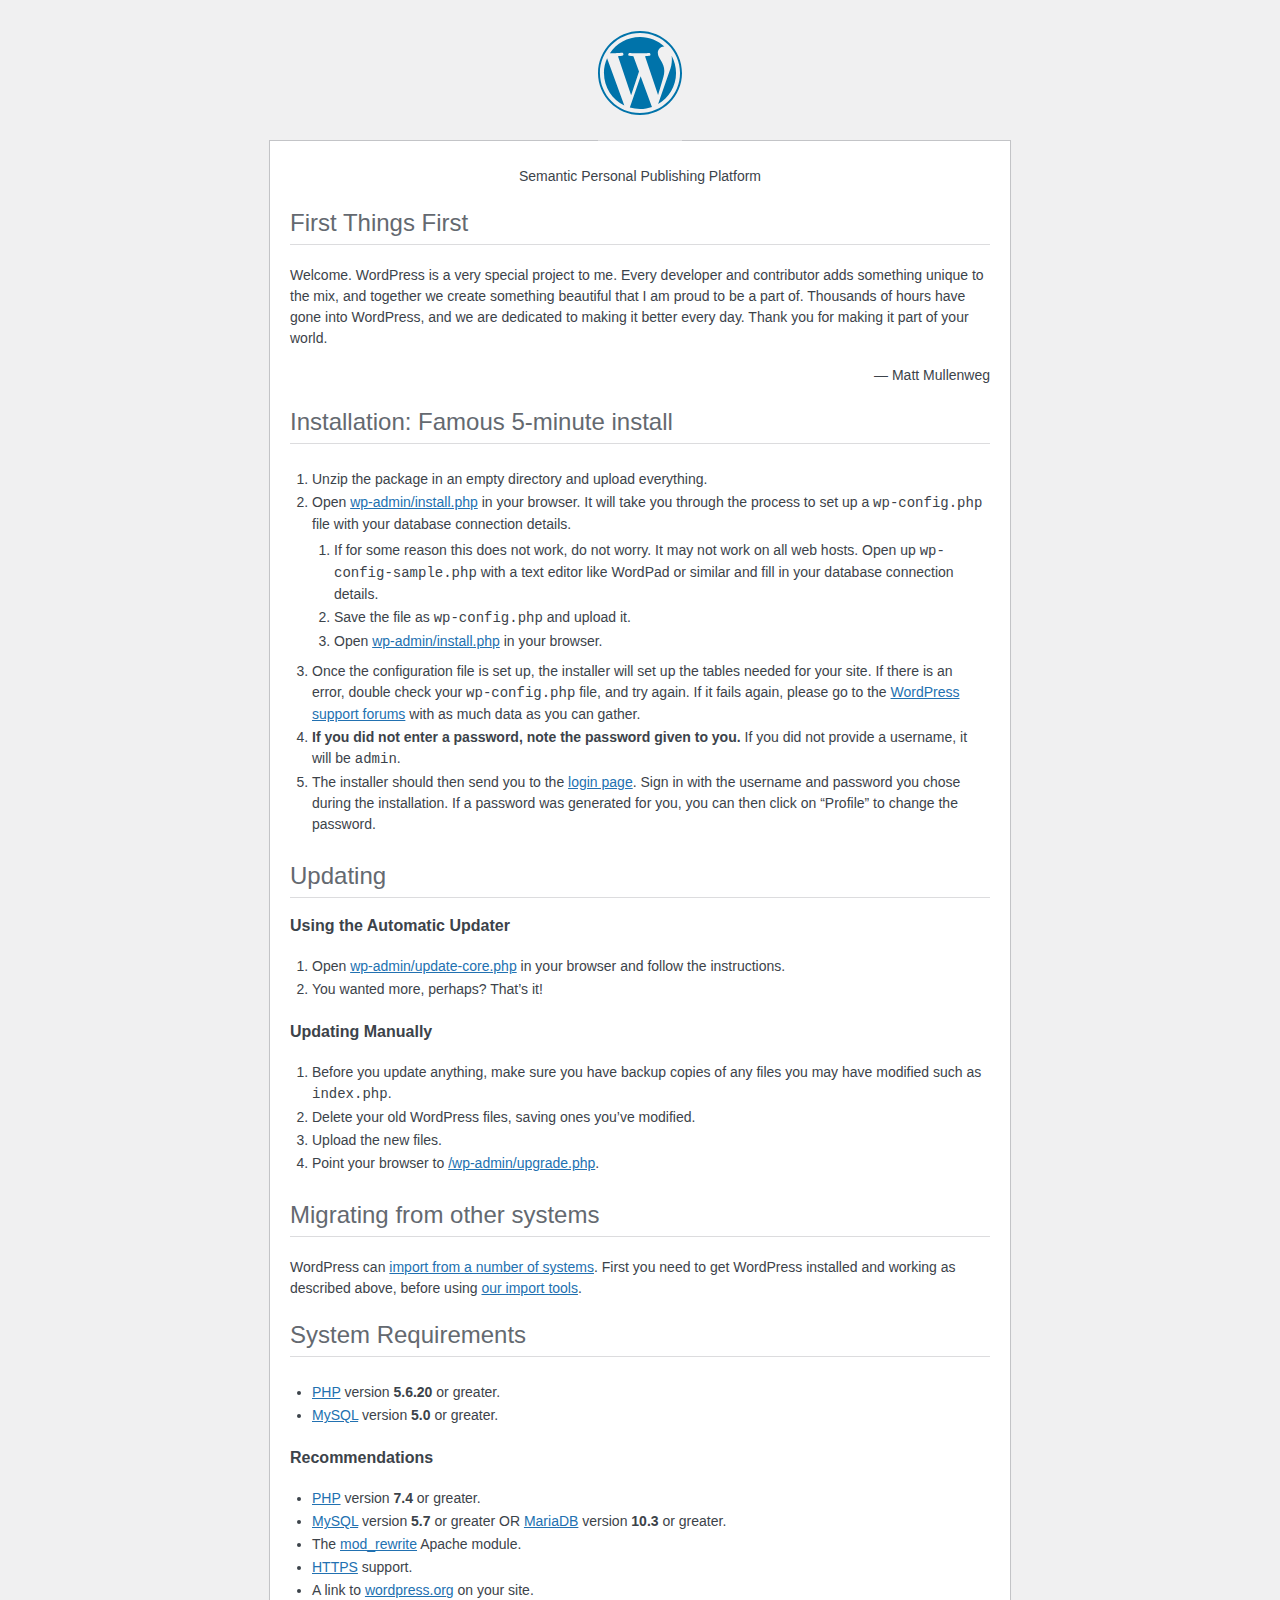
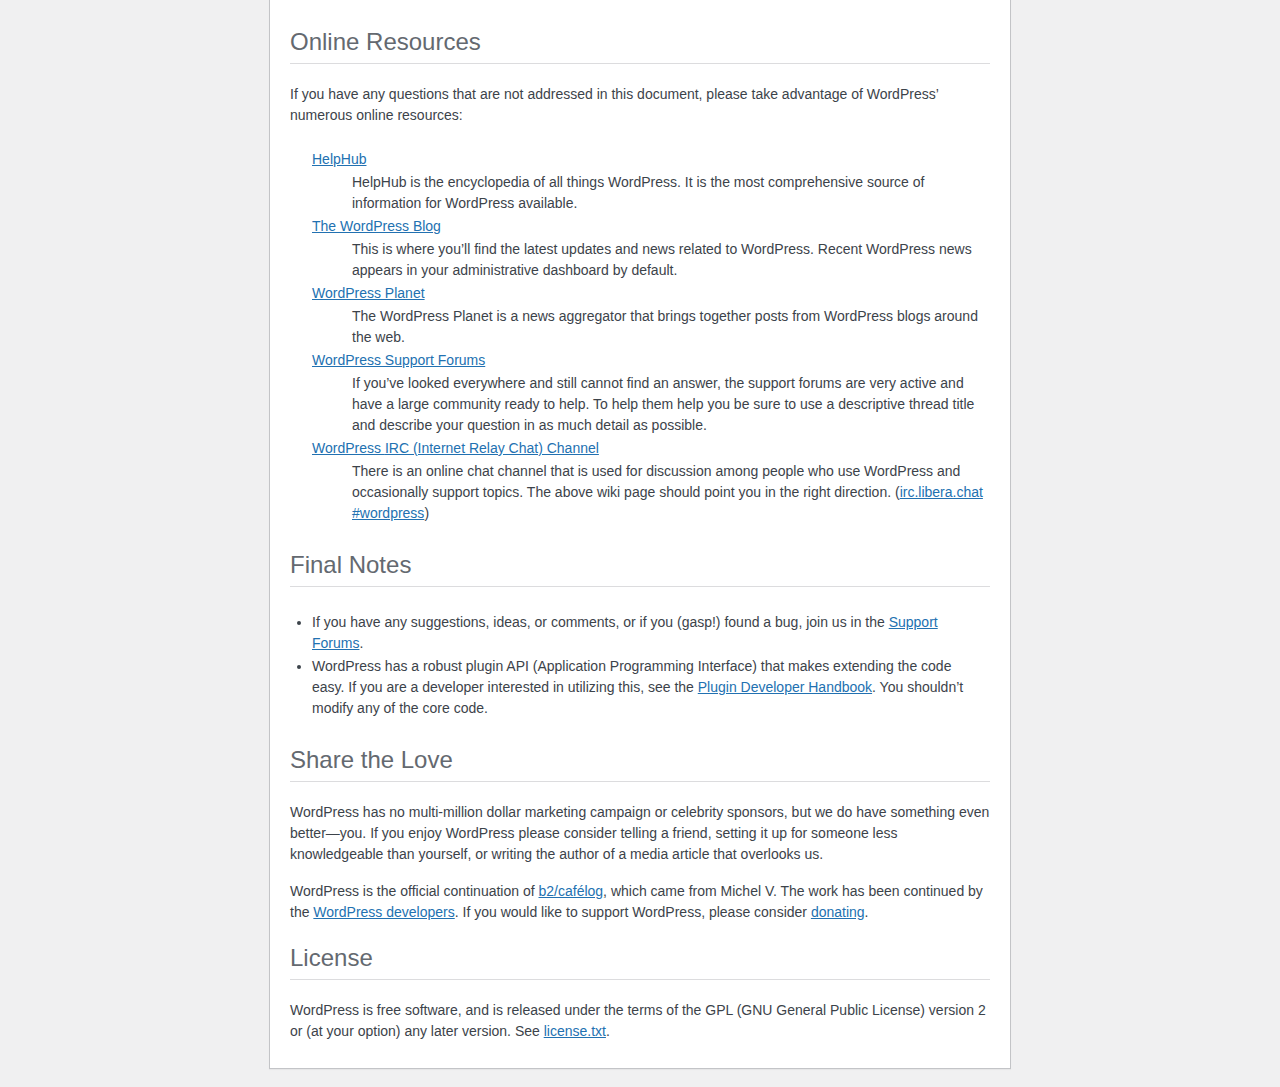
<file: readme.html>
<!DOCTYPE html>
<html lang="en">
<head>
	<meta name="viewport" content="width=device-width" />
	<meta http-equiv="Content-Type" content="text/html; charset=utf-8" />
	<title>WordPress &#8250; ReadMe</title>
	<link rel="stylesheet" href="wp-admin/css/install.css?ver=20100228" type="text/css" />
</head>
<body>
<h1 id="logo">
	<a href="https://wordpress.org/"><img alt="WordPress" src="wp-admin/images/wordpress-logo.png" /></a>
</h1>
<p style="text-align: center">Semantic Personal Publishing Platform</p>

<h2>First Things First</h2>
<p>Welcome. WordPress is a very special project to me. Every developer and contributor adds something unique to the mix, and together we create something beautiful that I am proud to be a part of. Thousands of hours have gone into WordPress, and we are dedicated to making it better every day. Thank you for making it part of your world.</p>
<p style="text-align: right">&#8212; Matt Mullenweg</p>

<h2>Installation: Famous 5-minute install</h2>
<ol>
	<li>Unzip the package in an empty directory and upload everything.</li>
	<li>Open <span class="file"><a href="wp-admin/install.php">wp-admin/install.php</a></span> in your browser. It will take you through the process to set up a <code>wp-config.php</code> file with your database connection details.
		<ol>
			<li>If for some reason this does not work, do not worry. It may not work on all web hosts. Open up <code>wp-config-sample.php</code> with a text editor like WordPad or similar and fill in your database connection details.</li>
			<li>Save the file as <code>wp-config.php</code> and upload it.</li>
			<li>Open <span class="file"><a href="wp-admin/install.php">wp-admin/install.php</a></span> in your browser.</li>
		</ol>
	</li>
	<li>Once the configuration file is set up, the installer will set up the tables needed for your site. If there is an error, double check your <code>wp-config.php</code> file, and try again. If it fails again, please go to the <a href="https://wordpress.org/support/forums/">WordPress support forums</a> with as much data as you can gather.</li>
	<li><strong>If you did not enter a password, note the password given to you.</strong> If you did not provide a username, it will be <code>admin</code>.</li>
	<li>The installer should then send you to the <a href="wp-login.php">login page</a>. Sign in with the username and password you chose during the installation. If a password was generated for you, you can then click on &#8220;Profile&#8221; to change the password.</li>
</ol>

<h2>Updating</h2>
<h3>Using the Automatic Updater</h3>
<ol>
	<li>Open <span class="file"><a href="wp-admin/update-core.php">wp-admin/update-core.php</a></span> in your browser and follow the instructions.</li>
	<li>You wanted more, perhaps? That&#8217;s it!</li>
</ol>

<h3>Updating Manually</h3>
<ol>
	<li>Before you update anything, make sure you have backup copies of any files you may have modified such as <code>index.php</code>.</li>
	<li>Delete your old WordPress files, saving ones you&#8217;ve modified.</li>
	<li>Upload the new files.</li>
	<li>Point your browser to <span class="file"><a href="wp-admin/upgrade.php">/wp-admin/upgrade.php</a>.</span></li>
</ol>

<h2>Migrating from other systems</h2>
<p>WordPress can <a href="https://wordpress.org/documentation/article/importing-content/">import from a number of systems</a>. First you need to get WordPress installed and working as described above, before using <a href="wp-admin/import.php">our import tools</a>.</p>

<h2>System Requirements</h2>
<ul>
	<li><a href="https://secure.php.net/">PHP</a> version <strong>5.6.20</strong> or greater.</li>
	<li><a href="https://www.mysql.com/">MySQL</a> version <strong>5.0</strong> or greater.</li>
</ul>

<h3>Recommendations</h3>
<ul>
	<li><a href="https://secure.php.net/">PHP</a> version <strong>7.4</strong> or greater.</li>
	<li><a href="https://www.mysql.com/">MySQL</a> version <strong>5.7</strong> or greater OR <a href="https://mariadb.org/">MariaDB</a> version <strong>10.3</strong> or greater.</li>
	<li>The <a href="https://httpd.apache.org/docs/2.2/mod/mod_rewrite.html">mod_rewrite</a> Apache module.</li>
	<li><a href="https://wordpress.org/news/2016/12/moving-toward-ssl/">HTTPS</a> support.</li>
	<li>A link to <a href="https://wordpress.org/">wordpress.org</a> on your site.</li>
</ul>

<h2>Online Resources</h2>
<p>If you have any questions that are not addressed in this document, please take advantage of WordPress&#8217; numerous online resources:</p>
<dl>
	<dt><a href="https://wordpress.org/documentation/">HelpHub</a></dt>
		<dd>HelpHub is the encyclopedia of all things WordPress. It is the most comprehensive source of information for WordPress available.</dd>
	<dt><a href="https://wordpress.org/news/">The WordPress Blog</a></dt>
		<dd>This is where you&#8217;ll find the latest updates and news related to WordPress. Recent WordPress news appears in your administrative dashboard by default.</dd>
	<dt><a href="https://planet.wordpress.org/">WordPress Planet</a></dt>
		<dd>The WordPress Planet is a news aggregator that brings together posts from WordPress blogs around the web.</dd>
	<dt><a href="https://wordpress.org/support/forums/">WordPress Support Forums</a></dt>
		<dd>If you&#8217;ve looked everywhere and still cannot find an answer, the support forums are very active and have a large community ready to help. To help them help you be sure to use a descriptive thread title and describe your question in as much detail as possible.</dd>
	<dt><a href="https://make.wordpress.org/support/handbook/appendix/other-support-locations/introduction-to-irc/">WordPress <abbr>IRC</abbr> (Internet Relay Chat) Channel</a></dt>
		<dd>There is an online chat channel that is used for discussion among people who use WordPress and occasionally support topics. The above wiki page should point you in the right direction. (<a href="https://web.libera.chat/#wordpress">irc.libera.chat #wordpress</a>)</dd>
</dl>

<h2>Final Notes</h2>
<ul>
	<li>If you have any suggestions, ideas, or comments, or if you (gasp!) found a bug, join us in the <a href="https://wordpress.org/support/forums/">Support Forums</a>.</li>
	<li>WordPress has a robust plugin <abbr>API</abbr> (Application Programming Interface) that makes extending the code easy. If you are a developer interested in utilizing this, see the <a href="https://developer.wordpress.org/plugins/">Plugin Developer Handbook</a>. You shouldn&#8217;t modify any of the core code.</li>
</ul>

<h2>Share the Love</h2>
<p>WordPress has no multi-million dollar marketing campaign or celebrity sponsors, but we do have something even better&#8212;you. If you enjoy WordPress please consider telling a friend, setting it up for someone less knowledgeable than yourself, or writing the author of a media article that overlooks us.</p>

<p>WordPress is the official continuation of <a href="https://cafelog.com/">b2/caf&#233;log</a>, which came from Michel V. The work has been continued by the <a href="https://wordpress.org/about/">WordPress developers</a>. If you would like to support WordPress, please consider <a href="https://wordpress.org/donate/">donating</a>.</p>

<h2>License</h2>
<p>WordPress is free software, and is released under the terms of the <abbr>GPL</abbr> (GNU General Public License) version 2 or (at your option) any later version. See <a href="license.txt">license.txt</a>.</p>

</body>
</html>
</file>
<file: wp-admin/css/install.css>
html {
	background: #f0f0f1;
	margin: 0 20px;
}

body {
	background: #fff;
	border: 1px solid #c3c4c7;
	color: #3c434a;
	font-family: -apple-system, BlinkMacSystemFont, "Segoe UI", Roboto, Oxygen-Sans, Ubuntu, Cantarell, "Helvetica Neue", sans-serif;
	margin: 140px auto 25px;
	padding: 20px 20px 10px;
	max-width: 700px;
	-webkit-font-smoothing: subpixel-antialiased;
	box-shadow: 0 1px 1px rgba(0, 0, 0, 0.04);
}

a {
	color: #2271b1;
}

a:hover,
a:active {
	color: #135e96;
}

a:focus {
	color: #043959;
	box-shadow:
		0 0 0 1px #4f94d4,
		0 0 2px 1px rgba(79, 148, 212, 0.8);
}

h1, h2 {
	border-bottom: 1px solid #dcdcde;
	clear: both;
	color: #646970;
	font-size: 24px;
	padding: 0 0 7px;
	font-weight: 400;
}

h3 {
	font-size: 16px;
}

p, li, dd, dt {
	padding-bottom: 2px;
	font-size: 14px;
	line-height: 1.5;
}

code, .code {
	font-family: Consolas, Monaco, monospace;
}

ul, ol, dl {
	padding: 5px 5px 5px 22px;
}

a img {
	border: 0
}
abbr {
	border: 0;
	font-variant: normal;
}

fieldset {
	border: 0;
	padding: 0;
	margin: 0;
}

label {
	cursor: pointer;
}

#logo {
	margin: -130px auto 25px;
	padding: 0 0 25px;
	width: 84px;
	height: 84px;
	overflow: hidden;
	background-image: url(../images/w-logo-blue.png?ver=20131202);
	background-image: none, url(../images/wordpress-logo.svg?ver=20131107);
	background-size: 84px;
	background-position: center top;
	background-repeat: no-repeat;
	color: #3c434a; /* same as login.css */
	font-size: 20px;
	font-weight: 400;
	line-height: 1.3em;
	text-decoration: none;
	text-align: center;
	text-indent: -9999px;
	outline: none;
}

.step {
	margin: 20px 0 15px;
}
.step, th {
	text-align: left;
	padding: 0;
}
.language-chooser.wp-core-ui .step .button.button-large {
	font-size: 14px;
}
textarea {
	border: 1px solid #dcdcde;
	font-family: -apple-system, BlinkMacSystemFont, "Segoe UI", Roboto, Oxygen-Sans, Ubuntu, Cantarell, "Helvetica Neue", sans-serif;
	width: 100%;
	box-sizing: border-box;
}

.form-table {
	border-collapse: collapse;
	margin-top: 1em;
	width: 100%;
}

.form-table td {
	margin-bottom: 9px;
	padding: 10px 20px 10px 0;
	font-size: 14px;
	vertical-align: top
}

.form-table th {
	font-size: 14px;
	text-align: left;
	padding: 10px 20px 10px 0;
	width: 140px;
	vertical-align: top;
}

.form-table code {
	line-height: 1.28571428;
	font-size: 14px;
}

.form-table p {
	margin: 4px 0 0;
	font-size: 11px;
}

.form-table input {
	line-height: 1.33333333;
	font-size: 15px;
	padding: 3px 5px;
}

input,
submit {
	font-family: -apple-system, BlinkMacSystemFont, "Segoe UI", Roboto, Oxygen-Sans, Ubuntu, Cantarell, "Helvetica Neue", sans-serif;
}

.form-table input[type=text],
.form-table input[type=email],
.form-table input[type=url],
.form-table input[type=password],
#pass-strength-result {
	width: 218px;
}

.form-table th p {
	font-weight: 400;
}

.form-table.install-success th,
.form-table.install-success td {
	vertical-align: middle;
	padding: 16px 20px 16px 0;
}

.form-table.install-success td p {
	margin: 0;
	font-size: 14px;
}

.form-table.install-success td code {
	margin: 0;
	font-size: 18px;
}

#error-page {
	margin-top: 50px;
}

#error-page p {
	font-size: 14px;
	line-height: 1.28571428;
	margin: 25px 0 20px;
}

#error-page code, .code {
	font-family: Consolas, Monaco, monospace;
}

.message {
	border-left: 4px solid #d63638;
	padding: .7em .6em;
	background-color: #fcf0f1;
}

/* rtl:ignore */
#dbname,
#uname,
#pwd,
#dbhost,
#prefix,
#user_login,
#admin_email,
#pass1,
#pass2 {
	direction: ltr;
}


/* localization */
body.rtl,
.rtl textarea,
.rtl input,
.rtl submit {
	font-family: Tahoma, sans-serif;
}

:lang(he-il) body.rtl,
:lang(he-il) .rtl textarea,
:lang(he-il) .rtl input,
:lang(he-il) .rtl submit {
	font-family: Arial, sans-serif;
}

@media only screen and (max-width: 799px) {
	body {
		margin-top: 115px;
	}
	#logo a {
		margin: -125px auto 30px;
	}
}

@media screen and (max-width: 782px) {

	.form-table {
		margin-top: 0;
	}

	.form-table th,
	.form-table td {
		display: block;
		width: auto;
		vertical-align: middle;
	}

	.form-table th {
		padding: 20px 0 0;
	}

	.form-table td {
		padding: 5px 0;
		border: 0;
		margin: 0;
	}

	textarea,
	input {
		font-size: 16px;
	}

	.form-table td input[type="text"],
	.form-table td input[type="email"],
	.form-table td input[type="url"],
	.form-table td input[type="password"],
	.form-table td select,
	.form-table td textarea,
	.form-table span.description {
		width: 100%;
		font-size: 16px;
		line-height: 1.5;
		padding: 7px 10px;
		display: block;
		max-width: none;
		box-sizing: border-box;
	}

	.wp-pwd #pass1 {
		padding-right: 50px;
	}

	.wp-pwd .button.wp-hide-pw {
		right: 0;
	}

	#pass-strength-result {
		width: 100%;
	}
}

body.language-chooser {
	max-width: 300px;
}

.language-chooser select {
	padding: 8px;
	width: 100%;
	display: block;
	border: 1px solid #dcdcde;
	background: #fff;
	color: #2c3338;
	font-size: 16px;
	font-family: Arial, sans-serif;
	font-weight: 400;
}

.language-chooser select:focus {
	color: #2c3338;
}

.language-chooser select option:hover,
.language-chooser select option:focus {
	color: #0a4b78;
}

.language-chooser .step {
	text-align: right;
}

.screen-reader-input,
.screen-reader-text {
	border: 0;
	clip: rect(1px, 1px, 1px, 1px);
	-webkit-clip-path: inset(50%);
	clip-path: inset(50%);
	height: 1px;
	margin: -1px;
	overflow: hidden;
	padding: 0;
	position: absolute;
	width: 1px;
	word-wrap: normal !important;
}

.spinner {
	background: url(../images/spinner.gif) no-repeat;
	background-size: 20px 20px;
	visibility: hidden;
	opacity: 0.7;
	filter: alpha(opacity=70);
	width: 20px;
	height: 20px;
	margin: 2px 5px 0;
}

.step .spinner {
	display: inline-block;
	vertical-align: middle;
	margin-right: 15px;
}

.button.hide-if-no-js,
.hide-if-no-js {
	display: none;
}

/**
 * HiDPI Displays
 */
@media print,
  (-webkit-min-device-pixel-ratio: 1.25),
  (min-resolution: 120dpi) {

	.spinner {
		background-image: url(../images/spinner-2x.gif);
	}

}
</file>
